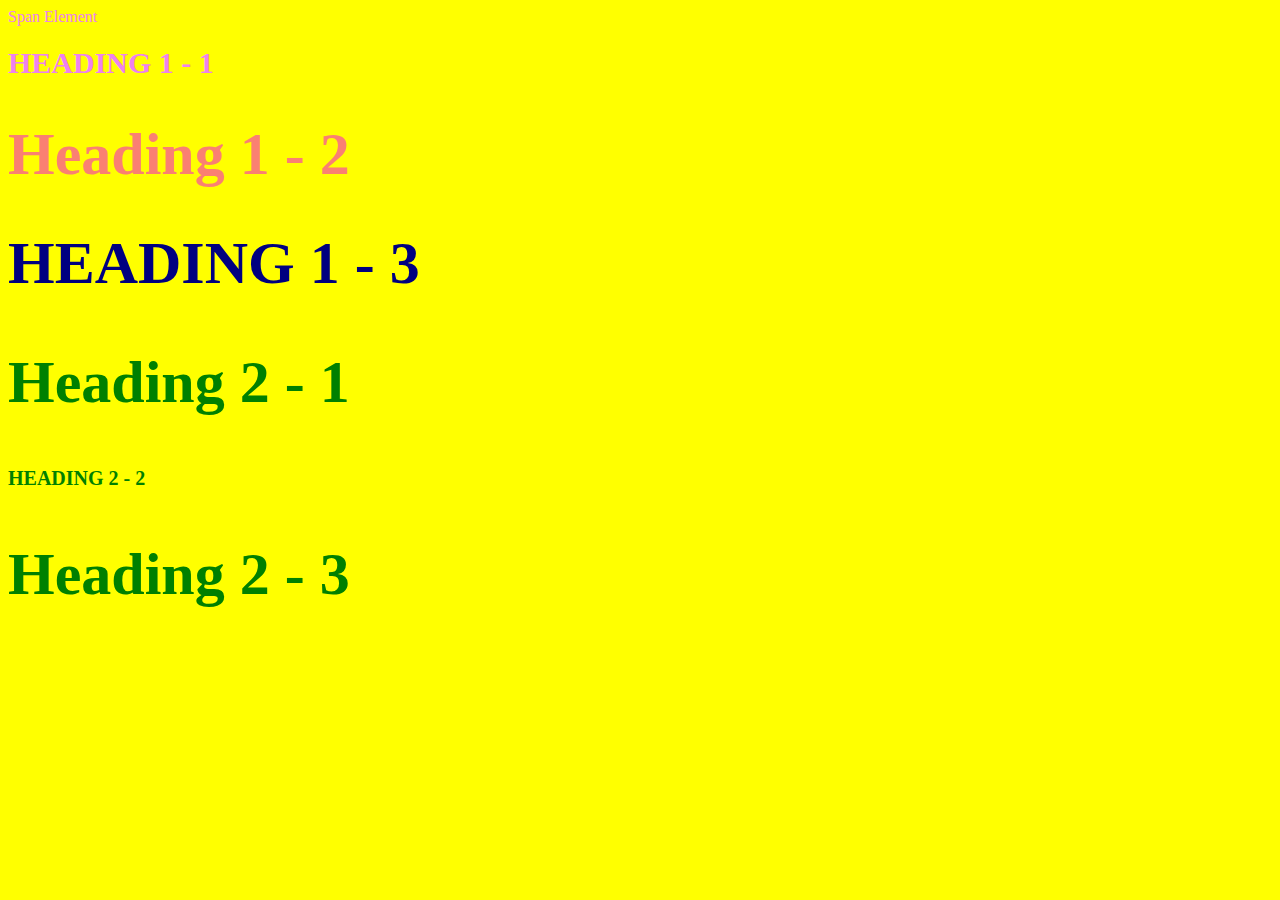
<file: style-test.html>
<!DOCTYPE html>
<html>
<head>
	<title>Style test</title>
    <link rel="stylesheet" type="text/css" href="css/test.css">
</head>
<body>

<span>Span Element</span>
<h1 class="uppercase"><span>Heading 1 - 1</span></h1> 
<h1 class="big">Heading 1 - 2</h1>
<h1 class="big uppercase">Heading 1 - 3</h1>
<h2 class="big">Heading 2 - 1</h2>
<h2 class="uppercase">Heading 2 - 2</h2>
<h2 class="big">Heading 2 - 3</h2>
</body>
</html>
</file>
<file: css/test.css>
body{
	background-color: yellow;
}
h1{
font-size: 30px;
color: salmon;
}
h2{
color: red;
font-size: 20px;
}
h2{ 
color: green;
}
.big{ font-size: 60px
}
.uppercase{ text-transform: uppercase;
}
.big.uppercase{color: navy;
}
span{color: violet}

</style>
</file>
